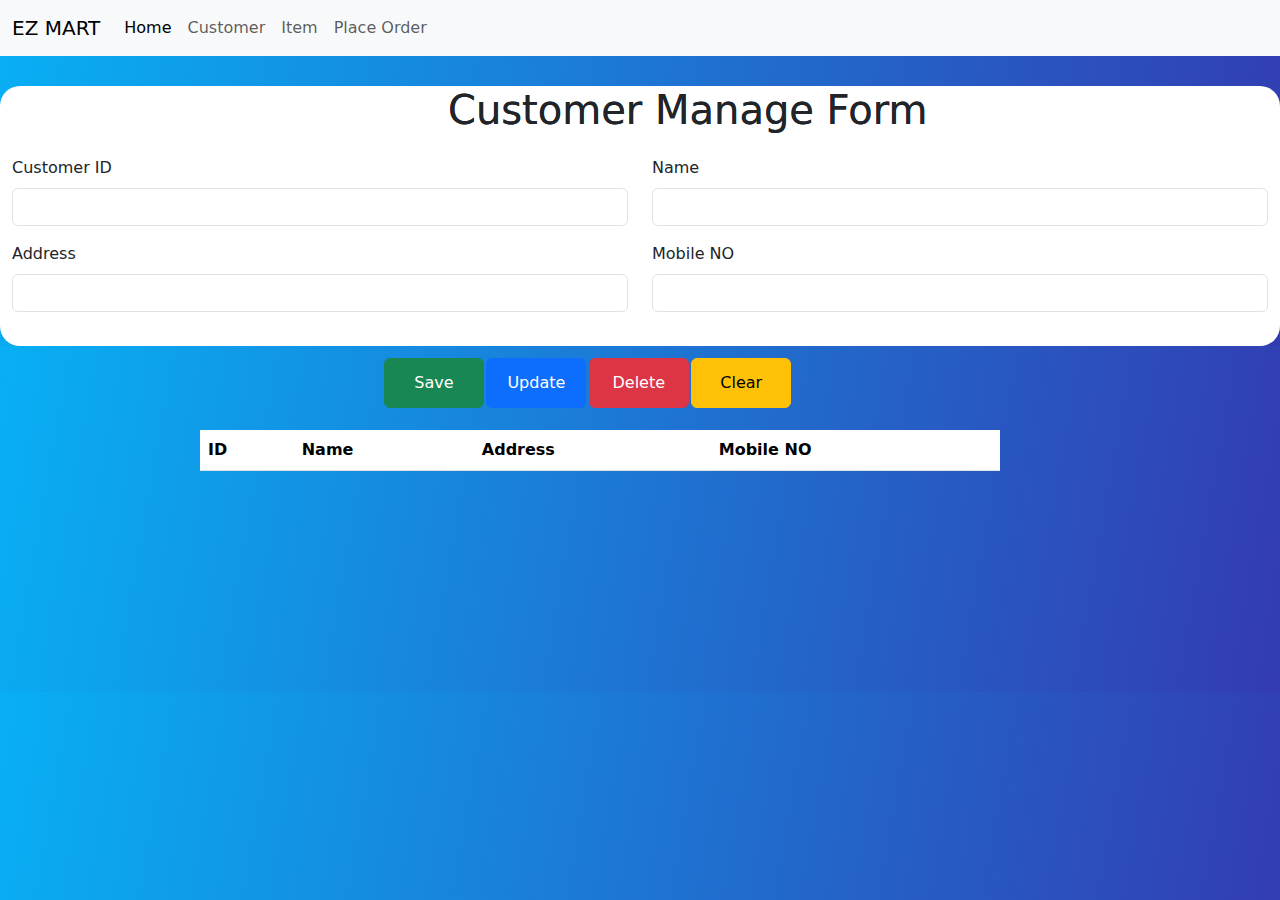
<file: index.html>
<!DOCTYPE html>
<html lang="en">
<head>
    <meta charset="UTF-8">
    <title>EZ MART</title>
    <link rel="stylesheet" href="index.css">
    <link rel="stylesheet" href="assets/normalize.css">
    <link href="https://cdn.jsdelivr.net/npm/bootstrap@5.3.3/dist/css/bootstrap.min.css" rel="stylesheet" integrity="sha384-QWTKZyjpPEjISv5WaRU9OFeRpok6YctnYmDr5pNlyT2bRjXh0JMhjY6hW+ALEwIH" crossorigin="anonymous">
</head>
<body>


<nav class="navbar navbar-expand-lg bg-body-tertiary">
    <div class="container-fluid">
        <a class="navbar-brand" href="#">EZ MART</a>
        <button class="navbar-toggler" type="button" data-bs-toggle="collapse" data-bs-target="#navbarNav" aria-controls="navbarNav" aria-expanded="false" aria-label="Toggle navigation">
            <span class="navbar-toggler-icon"></span>
        </button>
        <div class="collapse navbar-collapse" id="navbarNav">
            <ul class="navbar-nav">
                <li class="nav-item">
                    <a class="nav-link active" aria-current="page" href="#">Home</a>
                </li>
                <li class="nav-item">
                    <button id="cusForm" class="nav-link" href="#">Customer</button>
                </li>
                <li class="nav-item">
                    <button id="itemForm" class="nav-link" href="#">Item</button>
                </li>
                <li class="nav-item">
                    <button id="placeOrderForm" class="nav-link">Place Order</button>
                </li>
            </ul>
        </div>
    </div>
</nav>


<div style="height: 30px;"></div>

<section id="customerSec">


    <div style="background: white; border-radius: 20px; height: 260px" class="container-fluid">
        <div class="row">
            <div class="col-lg-6 ">

                <form>
                    <div class="mb-3">

                        <div style="height: 70px"><h1 style="position: absolute; left: 35%">Customer Manage Form</h1></div>

                        <label for="cusId" class="form-label">Customer ID</label>
                        <input type="text" class="form-control" id="cusId" aria-describedby="emailHelp">
                    </div>

                    <div class="mb-3">
                        <label for="cusLAddress" class="form-label">Address</label>
                        <input type="text" class="form-control" id="cusLAddress">
                    </div>

                    <div style="height: 30px;"></div>

                    <button style="position: absolute; left: 30%; width: 100px; height: 50px" id="cusSubmit" type="button" class="btn btn-success">Save</button>
                    <button style="position: absolute; left: 38%; width: 100px; height: 50px" id="cusUpdate" type="button" class="btn btn-primary">Update</button>
                    <button style="position: absolute; left: 46%; width: 100px; height: 50px" id="cusDelete" type="button" class="btn btn-danger">Delete</button>
                    <button style="position: absolute; left: 54%; width: 100px; height: 50px" id="cusReset" type="reset" class="btn btn-warning">Clear</button>
                </form>

            </div>

            <div class="col-lg-6 ">
                <div style="height: 70px"><h1 style="position: absolute; left: 35%">Customer Manage Form</h1></div>

                <div class="mb-3">
                    <label for="cusName" class="form-label">Name</label>
                    <input type="text" class="form-control" id="cusName">
                </div>
                <div class="mb-3">
                    <label for="cusMobile" class="form-label">Mobile NO</label>
                    <input type="text" class="form-control" id="cusMobile">
                </div>

            </div>
        </div>
    </div>

    <table style="width: 800px; position: absolute; top: 430px; left: 200px" class="table">
        <thead>
        <tr>
            <th scope="col">ID</th>
            <th scope="col">Name</th>
            <th scope="col">Address</th>
            <th scope="col">Mobile NO</th>
        </tr>
        </thead>

        <tbody id="cusTBody">

        </tbody>
    </table>

</section>


<section id="itemSec">

    <!--    <h1 style="position: absolute; left: 35%">Customer Manage Form</h1>-->

    <div class="container-fluid">
        <div class="row">
            <div class="col-lg-6 ">

                <form>
                    <div class="mb-3">
                        <label for="itemId" class="form-label">Item Code</label>
                        <input type="text" class="form-control" id="itemId">
                    </div>

                    <div class="mb-3">
                        <label for="itemDescription" class="form-label">Description</label>
                        <input type="text" class="form-control" id="itemDescription">
                    </div>

                    <button style="width: 100px; height: 50px" id="itemSave" type="button" class="btn btn-success">Save</button>
                    <button style="width: 100px; height: 50px" id="itemUpdate" type="button" class="btn btn-primary">Update</button>
                    <button style="width: 100px; height: 50px" id="itemDelete" type="button" class="btn btn-danger">Delete</button>
                    <button style="width: 100px; height: 50px" id="itemClear" type="reset" class="btn btn-warning">Clear</button>
                </form>

            </div>

            <div class="col-lg-6 ">

                <div class="mb-3">
                    <label for="itemQty" class="form-label">QTY</label>
                    <input type="text" class="form-control" id="itemQty">
                </div>
                <div class="mb-3">
                    <label for="itemPrice" class="form-label">Price</label>
                    <input type="text" class="form-control" id="itemPrice">
                </div>

            </div>
        </div>
    </div>

    <table style="position: absolute; top: 350px" class="table">
        <thead>
        <tr>
            <th scope="col">Code</th>
            <th scope="col">Name</th>
            <th scope="col">Description</th>
            <th scope="col">Qty</th>
        </tr>
        </thead>
        <tbody id="itemTBody">

        </tbody>
    </table>

</section>


<section id="placeOrderSec">

    <!--    <h1 style="position: absolute; left: 35%">Customer Manage Form</h1>-->

    <div class="container-fluid">
        <div class="row">
            <div class="col-lg-4">

                <form>
                    <div class="mb-3">
                        <label for="orderId" class="form-label">Order ID</label>
                        <input type="text" class="form-control" id="orderId">
                    </div>

                    <div class="mb-3">
                        <label for="orderItemCode" class="form-label">Item Code</label>
                        <input type="text" class="form-control" id="orderItemCode">
                    </div>

                    <div class="mb-3">
                        <label for="orderCusId" class="form-label">Customer ID</label>
                        <input type="text" class="form-control" id="orderCusId">
                    </div>

                </form>

            </div>

            <div class="col-lg-4 ">

                <div class="mb-3">
                    <label for="orderQtyOnHand" class="form-label">QTY On Hand</label>
                    <input type="text" class="form-control" id="orderQtyOnHand">
                </div>

                <div class="mb-3">
                    <label for="orderDescription" class="form-label">Item Description</label>
                    <input type="text" class="form-control" id="orderDescription">
                </div>

                <div class="mb-3">
                    <label for="orderCusName" class="form-label">Customer Name</label>
                    <input type="text" class="form-control" id="orderCusName">
                </div>

                <button style="width: 106px; height: 50px" id="orderSave" type="button" class="btn btn-success">Add to cart</button>
                <button style="width: 100px; height: 50px" id="orderUpdate" type="button" class="btn btn-primary">Update</button>
                <button style="width: 100px; height: 50px" id="orderDelete" type="button" class="btn btn-danger">Delete</button>
                <button style="width: 100px; height: 50px" id="orderClear" type="reset" class="btn btn-warning">Clear</button>

            </div>

            <div class="col-lg-4 ">

                <div class="mb-3">
                    <label for="orderUnitPrice" class="form-label">Unit Price</label>
                    <input type="text" class="form-control" id="orderUnitPrice">
                </div>

                <div class="mb-3">
                    <label for="orderQty" class="form-label">QTY</label>
                    <input type="text" class="form-control" id="orderQty">
                </div>

                <div class="mb-3">
                    <label for="orderTotal" class="form-label">Total</label>
                    <input type="text" class="form-control" id="orderTotal">
                </div>

            </div>
        </div>
    </div>

    <table style="position: absolute; top: 450px" class="table">
        <thead>
        <tr>
            <th scope="col">Item Code</th>
            <th scope="col">Description</th>
            <th scope="col">QTY On Hand</th>
            <th scope="col">Unit Price</th>
            <th scope="col">Total</th>
        </tr>
        </thead>
        <tbody id="orderTBody">

        </tbody>
    </table>

</section>


<script src="assets/lib/jquery-3.7.1.min.js"></script>
<script src="index.js"></script>
<script src="https://cdn.jsdelivr.net/npm/bootstrap@5.3.3/dist/js/bootstrap.bundle.min.js" integrity="sha384-YvpcrYf0tY3lHB60NNkmXc5s9fDVZLESaAA55NDzOxhy9GkcIdslK1eN7N6jIeHz" crossorigin="anonymous"></script>


</body>
</html>
</file>
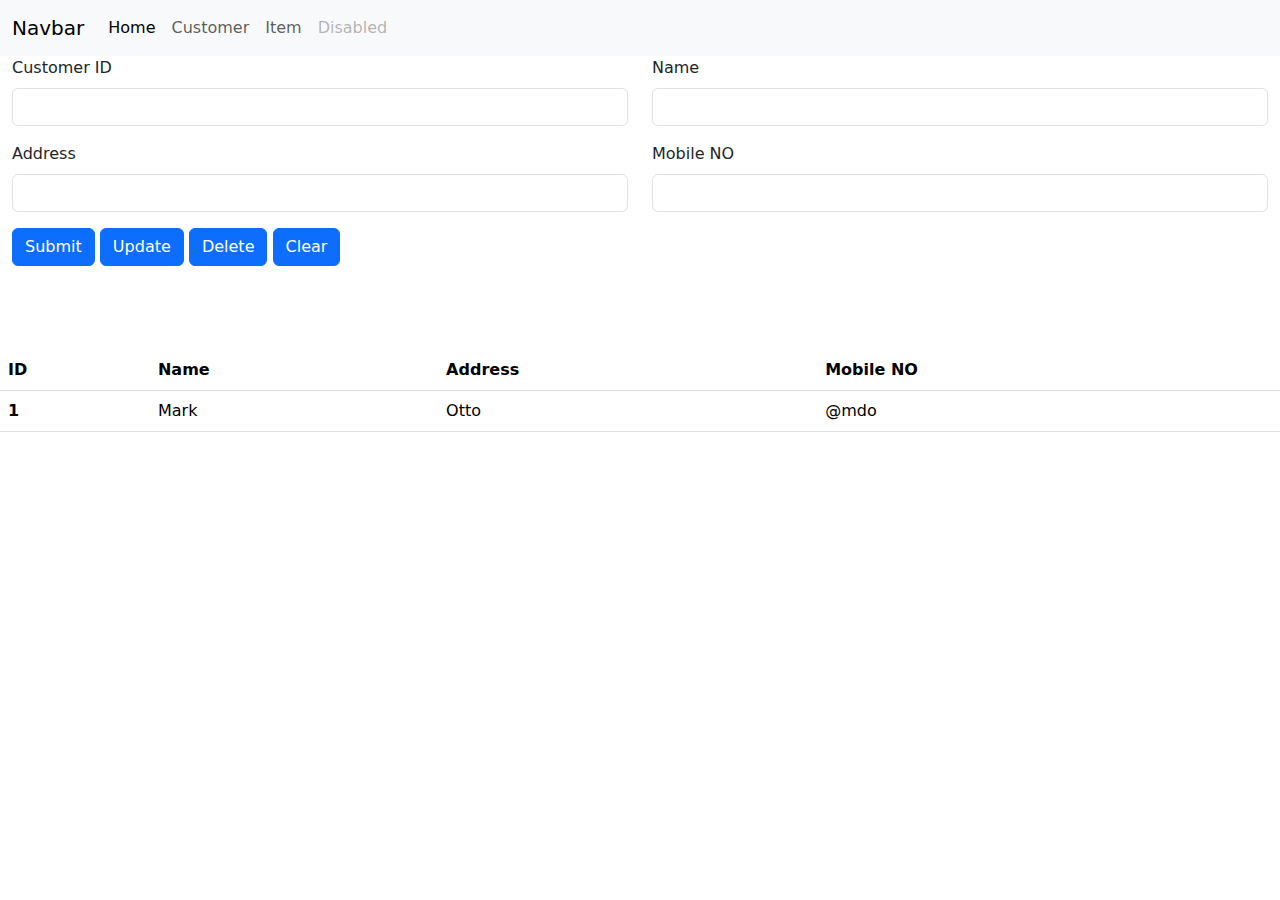
<file: customerForm.html>
<!DOCTYPE html>
<html lang="en">
<head>
    <meta charset="UTF-8">
    <title>Customer</title>
    <link rel="stylesheet" href="assets/normalize.css">
    <link href="https://cdn.jsdelivr.net/npm/bootstrap@5.3.3/dist/css/bootstrap.min.css" rel="stylesheet" integrity="sha384-QWTKZyjpPEjISv5WaRU9OFeRpok6YctnYmDr5pNlyT2bRjXh0JMhjY6hW+ALEwIH" crossorigin="anonymous">
</head>
<body>

<section id="customerSec">

    <nav class="navbar navbar-expand-lg bg-body-tertiary">
        <div class="container-fluid">
            <a class="navbar-brand" href="#">Navbar</a>
            <button class="navbar-toggler" type="button" data-bs-toggle="collapse" data-bs-target="#navbarNav" aria-controls="navbarNav" aria-expanded="false" aria-label="Toggle navigation">
                <span class="navbar-toggler-icon"></span>
            </button>
            <div class="collapse navbar-collapse" id="navbarNav">
                <ul class="navbar-nav">
                    <li class="nav-item">
                        <a class="nav-link active" aria-current="page" href="#">Home</a>
                    </li>
                    <li class="nav-item">
                        <a class="nav-link" href="#">Customer</a>
                    </li>
                    <li class="nav-item">
                        <a class="nav-link" href="#">Item</a>
                    </li>
                    <li class="nav-item">
                        <a class="nav-link disabled" aria-disabled="true">Disabled</a>
                    </li>
                </ul>
            </div>
        </div>
    </nav>

<!--    <h1 style="position: absolute; left: 35%">Customer Manage Form</h1>-->

    <div class="container-fluid">
        <div class="row">
            <div class="col-lg-6 ">

                <form>
                    <div class="mb-3">
                        <label for="cusId" class="form-label">Customer ID</label>
                        <input type="text" class="form-control" id="cusId" aria-describedby="emailHelp">
                    </div>

                    <div class="mb-3">
                        <label for="cusLAddress" class="form-label">Address</label>
                        <input type="text" class="form-control" id="cusLAddress">
                    </div>

                    <button type="button" class="btn btn-primary">Submit</button>
                    <button type="button" class="btn btn-primary">Update</button>
                    <button type="button" class="btn btn-primary">Delete</button>
                    <button type="button" class="btn btn-primary">Clear</button>
                </form>

            </div>

            <div class="col-lg-6 ">

                <div class="mb-3">
                    <label for="cusName" class="form-label">Name</label>
                    <input type="text" class="form-control" id="cusName">
                </div>
                <div class="mb-3">
                    <label for="cusMobile" class="form-label">Mobile NO</label>
                    <input type="text" class="form-control" id="cusMobile">
                </div>

            </div>
        </div>
    </div>

    <table style="position: absolute; top: 350px" class="table">
        <thead>
        <tr>
            <th scope="col">ID</th>
            <th scope="col">Name</th>
            <th scope="col">Address</th>
            <th scope="col">Mobile NO</th>
        </tr>
        </thead>
        <tbody>
        <tr>
            <th scope="row">1</th>
            <td>Mark</td>
            <td>Otto</td>
            <td>@mdo</td>
        </tr>

        </tbody>
    </table>

</section>


<script src="https://cdn.jsdelivr.net/npm/bootstrap@5.3.3/dist/js/bootstrap.bundle.min.js" integrity="sha384-YvpcrYf0tY3lHB60NNkmXc5s9fDVZLESaAA55NDzOxhy9GkcIdslK1eN7N6jIeHz" crossorigin="anonymous"></script>

</body>
</html>
</file>
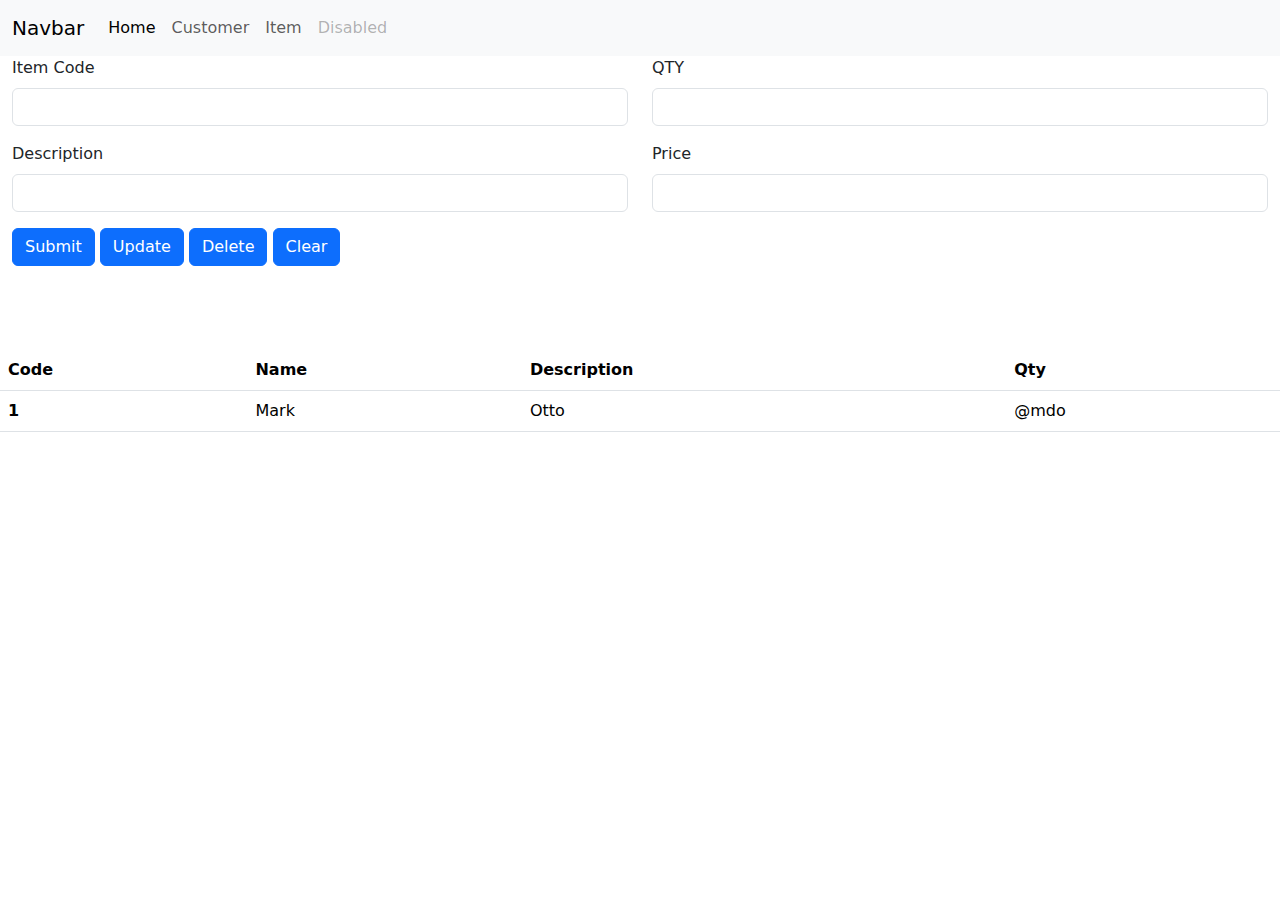
<file: itemForm.html>
<!DOCTYPE html>
<html lang="en">
<head>
    <meta charset="UTF-8">
    <title>Item</title>
    <link rel="stylesheet" href="assets/normalize.css">
    <link href="https://cdn.jsdelivr.net/npm/bootstrap@5.3.3/dist/css/bootstrap.min.css" rel="stylesheet" integrity="sha384-QWTKZyjpPEjISv5WaRU9OFeRpok6YctnYmDr5pNlyT2bRjXh0JMhjY6hW+ALEwIH" crossorigin="anonymous">
</head>
<body>

<section id="itemSec">

    <nav class="navbar navbar-expand-lg bg-body-tertiary">
        <div class="container-fluid">
            <a class="navbar-brand" href="#">Navbar</a>
            <button class="navbar-toggler" type="button" data-bs-toggle="collapse" data-bs-target="#navbarNav" aria-controls="navbarNav" aria-expanded="false" aria-label="Toggle navigation">
                <span class="navbar-toggler-icon"></span>
            </button>
            <div class="collapse navbar-collapse" id="navbarNav">
                <ul class="navbar-nav">
                    <li class="nav-item">
                        <a class="nav-link active" aria-current="page" href="#">Home</a>
                    </li>
                    <li class="nav-item">
                        <button class="nav-link" href="#">Customer</button>
                    </li>
                    <li class="nav-item">
                        <button class="nav-link" href="#">Item</button>
                    </li>
                    <li class="nav-item">
                        <a class="nav-link disabled" aria-disabled="true">Disabled</a>
                    </li>
                </ul>
            </div>
        </div>
    </nav>

    <!--    <h1 style="position: absolute; left: 35%">Customer Manage Form</h1>-->

    <div class="container-fluid">
        <div class="row">
            <div class="col-lg-6 ">

                <form>
                    <div class="mb-3">
                        <label for="itemId" class="form-label">Item Code</label>
                        <input type="text" class="form-control" id="itemId" aria-describedby="emailHelp">
                    </div>

                    <div class="mb-3">
                        <label for="itemDescription" class="form-label">Description</label>
                        <input type="text" class="form-control" id="itemDescription">
                    </div>

                    <button type="button" class="btn btn-primary">Submit</button>
                    <button type="button" class="btn btn-primary">Update</button>
                    <button type="button" class="btn btn-primary">Delete</button>
                    <button type="button" class="btn btn-primary">Clear</button>
                </form>

            </div>

            <div class="col-lg-6 ">

                <div class="mb-3">
                    <label for="itemQty" class="form-label">QTY</label>
                    <input type="text" class="form-control" id="itemQty">
                </div>
                <div class="mb-3">
                    <label for="itemPrice" class="form-label">Price</label>
                    <input type="text" class="form-control" id="itemPrice">
                </div>

            </div>
        </div>
    </div>

    <table style="position: absolute; top: 350px" class="table">
        <thead>
        <tr>
            <th scope="col">Code</th>
            <th scope="col">Name</th>
            <th scope="col">Description</th>
            <th scope="col">Qty</th>
        </tr>
        </thead>
        <tbody>
        <tr>
            <th scope="row">1</th>
            <td>Mark</td>
            <td>Otto</td>
            <td>@mdo</td>
        </tr>

        </tbody>
    </table>

</section>


<script src="https://cdn.jsdelivr.net/npm/bootstrap@5.3.3/dist/js/bootstrap.bundle.min.js" integrity="sha384-YvpcrYf0tY3lHB60NNkmXc5s9fDVZLESaAA55NDzOxhy9GkcIdslK1eN7N6jIeHz" crossorigin="anonymous"></script>

</body>
</html>
</file>
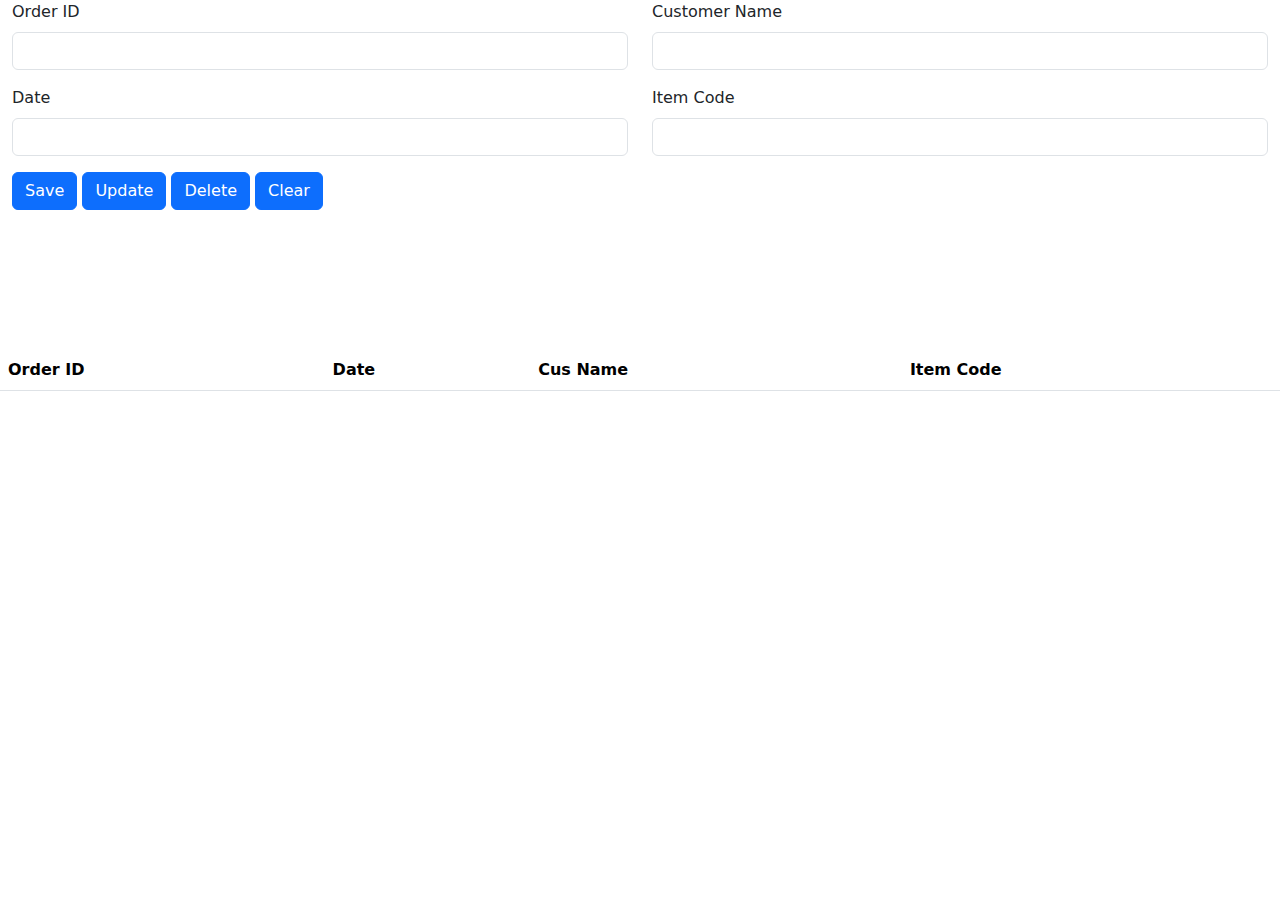
<file: placeOrderForm.html>
<!DOCTYPE html>
<html lang="en">
<head>
    <meta charset="UTF-8">
    <title>Title</title>
    <link rel="stylesheet" href="assets/normalize.css">
    <link href="https://cdn.jsdelivr.net/npm/bootstrap@5.3.3/dist/css/bootstrap.min.css" rel="stylesheet" integrity="sha384-QWTKZyjpPEjISv5WaRU9OFeRpok6YctnYmDr5pNlyT2bRjXh0JMhjY6hW+ALEwIH" crossorigin="anonymous">
</head>
<body>

<section id="placeOrderSec">

    <!--    <h1 style="position: absolute; left: 35%">Customer Manage Form</h1>-->

    <div class="container-fluid">
        <div class="row">
            <div class="col-lg-6 ">

                <form>
                    <div class="mb-3">
                        <label for="orderId" class="form-label">Order ID</label>
                        <input type="text" class="form-control" id="orderId">
                    </div>

                    <div class="mb-3">
                        <label for="orderDate" class="form-label">Date</label>
                        <input type="text" class="form-control" id="orderDate">
                    </div>

                    <button id="orderSave" type="button" class="btn btn-primary">Save</button>
                    <button id="orderUpdate" type="button" class="btn btn-primary">Update</button>
                    <button id="orderDelete" type="button" class="btn btn-primary">Delete</button>
                    <button id="orderClear" type="reset" class="btn btn-primary">Clear</button>
                </form>

            </div>

            <div class="col-lg-6 ">

                <div class="mb-3">
                    <label for="orderCusName" class="form-label">Customer Name</label>
                    <input type="text" class="form-control" id="orderCusName">
                </div>
                <div class="mb-3">
                    <label for="orderItemCode" class="form-label">Item Code</label>
                    <input type="text" class="form-control" id="orderItemCode">
                </div>

            </div>
        </div>
    </div>

    <table style="position: absolute; top: 350px" class="table">
        <thead>
        <tr>
            <th scope="col">Order ID</th>
            <th scope="col">Date</th>
            <th scope="col">Cus Name</th>
            <th scope="col">Item Code</th>
        </tr>
        </thead>
        <tbody id="orderTBody">

        </tbody>
    </table>

</section>

<script src="https://cdn.jsdelivr.net/npm/bootstrap@5.3.3/dist/js/bootstrap.bundle.min.js" integrity="sha384-YvpcrYf0tY3lHB60NNkmXc5s9fDVZLESaAA55NDzOxhy9GkcIdslK1eN7N6jIeHz" crossorigin="anonymous"></script>

</body>
</html>
</file>
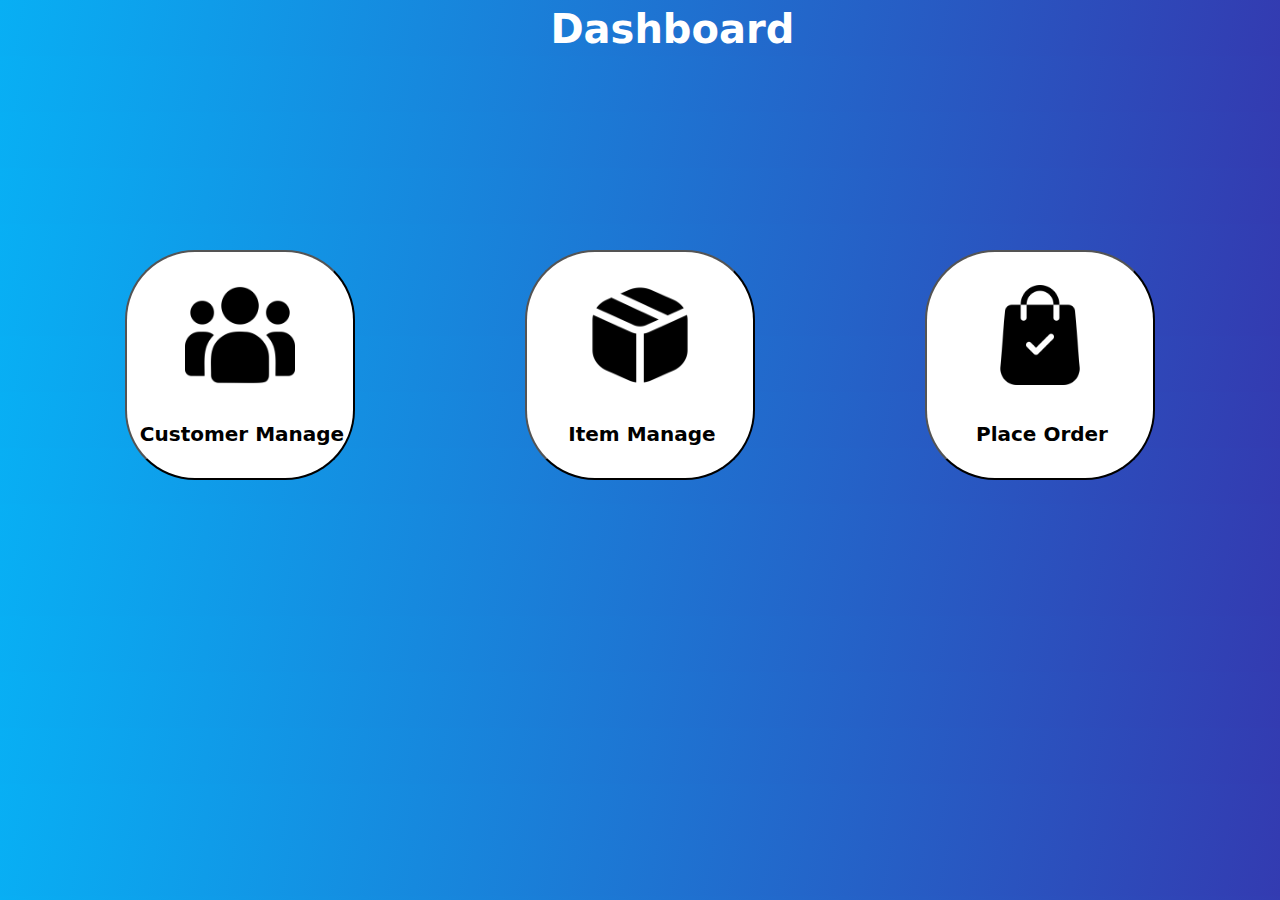
<file: testIndex.html>
<!DOCTYPE html>
<html lang="en">
<head>
    <meta charset="UTF-8">
    <title>Title</title>
    <link rel="stylesheet" href="test.css">
    <link rel="stylesheet" href="Dashboard.css">
    <link rel="stylesheet" href="assets/normalize.css">
    <link href="https://cdn.jsdelivr.net/npm/bootstrap@5.3.3/dist/css/bootstrap.min.css" rel="stylesheet" integrity="sha384-QWTKZyjpPEjISv5WaRU9OFeRpok6YctnYmDr5pNlyT2bRjXh0JMhjY6hW+ALEwIH" crossorigin="anonymous">
</head>
<body>

<div id="dashBoardSection">

    <div class="dashMainBox">

        <h1 style="color: white; font-weight: bolder">Dashboard</h1>

            <button id="cusBox">
                <img src="assets/images/customer_3126647.png" title="customer" alt="img">
                <h3>Customer Manage</h3>
            </button>



            <button id="itemBox">
                <img src="assets/images/package_5859347.png" title="item" alt="img">
                <h3>Item Manage</h3>
            </button>



            <button id="orderBox">
                <img src="assets/images/shopping-bag_1007959.png" title="order" alt="img">
                <h3>Place Order</h3>
            </button>


    </div>

</div>


<section id="customerSec">


    <div class="container-fluid">
        <div  style="background: white; border-bottom-right-radius: 200px; border-top-right-radius: 200px; width: 80%; height: 590px">
            <div class="row">

                <div class="col-lg-4 ">

                    <form>
                        <div style="height: 70px; position:absolute; left: 0px; width: 1000px"><h1 style="position: absolute; left: 35%">Customer Manage Form</h1></div>

                        <div style="position: absolute; top: 70px; left: 150px; width: 350px" class="mb-3">
                            <label for="cusId" class="form-label">Customer ID</label>
                            <input type="text" class="form-control" id="cusId" aria-describedby="emailHelp">
                        </div>

                        <div style="position: absolute; top: 155px;  left: 150px; width: 350px" class="mb-3">
                            <label for="cusLAddress" class="form-label">Address</label>
                            <input type="text" class="form-control" id="cusLAddress">
                        </div>

                        <!--                    <div style="height: 30px;"></div>-->

                        <button style="position: absolute; top: 45vh; left: 22%; width: 100px; height: 50px" id="cusSubmit" type="button" class="btn btn-success">Save</button>
                        <button style="position: absolute; top: 45vh; left: 30%; width: 100px; height: 50px" id="cusUpdate" type="button" class="btn btn-primary">Update</button>
                        <button style="position: absolute; top: 45vh; left: 38%; width: 100px; height: 50px" id="cusDelete" type="button" class="btn btn-danger">Delete</button>
                        <button style="position: absolute; top: 45vh; left: 46%; width: 100px; height: 50px" id="cusReset" type="reset" class="btn btn-warning">Clear</button>
                    </form>

                </div>

                <div class="col-lg-4 ">
                    <!--                <div style="height: 70px"><h1 style="position: absolute; left: 35%">Customer Manage Form</h1></div>-->

                    <div style="position: absolute; top: 70px; left: 550px; width: 350px" class="mb-3">
                        <label for="cusName" class="form-label">Name</label>
                        <input type="text" class="form-control" id="cusName">
                    </div>

                    <div style="position: absolute; top: 155px;  left: 550px; width: 350px" class="mb-3">
                        <label for="cusMobile" class="form-label">Mobile NO</label>
                        <input type="text" class="form-control" id="cusMobile">
                    </div>

                </div>
            </div>
        </div>
    </div>

    <table style="width: 800px; position: absolute; top: 350px; left: 100px" class="table">
        <thead>
        <tr>
            <th style="width: 200px" scope="col">ID</th>
            <th style="width: 200px" scope="col">Name</th>
            <th style="width: 200px" scope="col">Address</th>
            <th style="width: 200px" scope="col">Mobile NO</th>
        </tr>
        </thead>

        <tbody id="cusTBody">

        </tbody>
    </table>

</section>


<section id="itemSec">

    <div class="container-fluid">

        <div  style=" position: relative; top: 10px; background: white; border-bottom-right-radius: 200px; border-top-right-radius: 200px; width: 80%; height: 580px">

            <div class="row">
                <div class="col-lg-6 ">

                    <form>

                        <div style="height: 70px; position:absolute; left: 0px; width: 1000px"><h1 style="position: absolute; left: 35%">Item Manage Form</h1></div>

                        <div style="position: absolute; top: 70px; left: 150px; width: 350px" class="mb-3">
                            <label for="itemId" class="form-label">Item Code</label>
                            <input type="text" class="form-control" id="itemId">
                        </div>

                        <div style="position: absolute; top: 155px;  left: 150px; width: 350px" class="mb-3">
                            <label for="itemDescription" class="form-label">Description</label>
                            <input type="text" class="form-control" id="itemDescription">
                        </div>

                        <button style="position: absolute; top: 45vh; left: 27%; width: 100px; height: 50px" id="itemSave" type="button" class="btn btn-success">Save</button>
                        <button style="position: absolute; top: 45vh; left: 37%; width: 100px; height: 50px" id="itemUpdate" type="button" class="btn btn-primary">Update</button>
                        <button style="position: absolute; top: 45vh; left: 47%; width: 100px; height: 50px" id="itemDelete" type="button" class="btn btn-danger">Delete</button>
                        <button style="position: absolute; top: 45vh; left: 57%; width: 100px; height: 50px" id="itemClear" type="reset" class="btn btn-warning">Clear</button>
                    </form>

                </div>

                <div style="position: absolute; top: 70px; left: 550px; width: 350px" class="col-lg-6 ">

                    <div class="mb-3">
                        <label for="itemQty" class="form-label">QTY</label>
                        <input type="text" class="form-control" id="itemQty">
                    </div>
                    <div class="mb-3">
                        <label for="itemPrice" class="form-label">Price</label>
                        <input type="text" class="form-control" id="itemPrice">
                    </div>

                </div>
            </div>
        </div>
    </div>

    <table style="width: 800px; position: absolute; top: 350px; left: 100px" class="table">
        <thead>
        <tr>
            <th scope="col">Code</th>
            <th scope="col">Name</th>
            <th scope="col">Description</th>
            <th scope="col">Qty</th>
        </tr>
        </thead>
        <tbody id="itemTBody">

        </tbody>
    </table>

</section>


<section id="placeOrderSec">


    <div class="container-fluid">

        <div  style=" position: relative; top: 5px; background: white; border-bottom-right-radius: 200px; border-top-right-radius: 200px; width: 80%; height: 590px">

            <div class="row">
                <div class="col-lg-4">

                    <form>

                        <div style="height: 70px; position:absolute; left: 0px; width: 1000px"><h1 style="position: absolute; left: 35%">Place Order Form</h1></div>

                        <div style="width: 270px; position:relative; top: 60px; left: 20px;" class="mb-3">
                            <label for="orderId" class="form-label">Order ID</label>
                            <input type="text" class="form-control" id="orderId">
                        </div>

                        <div style="width: 270px; position:relative; top: 60px; left: 20px;" class="mb-3">
                            <label for="orderItemCode" class="form-label">Item Code</label>
                            <input type="text" class="form-control" id="orderItemCode">
                        </div>

                        <div style="width: 270px; position:relative; top: 60px; left: 20px;" class="mb-3">
                            <label for="orderCusId" class="form-label">Customer ID</label>
                            <input type="text" class="form-control" id="orderCusId">
                        </div>

                    </form>

                </div>

                <div class="col-lg-4 ">

                    <div style="width: 270px; position:relative; top: 60px" class="mb-3">
                        <label for="orderQtyOnHand" class="form-label">QTY On Hand</label>
                        <input type="text" class="form-control" id="orderQtyOnHand">
                    </div>

                    <div style="width: 270px; position:relative; top: 60px" class="mb-3">
                        <label for="orderDescription" class="form-label">Item Description</label>
                        <input type="text" class="form-control" id="orderDescription">
                    </div>

                    <div style="width: 270px; position:relative; top: 60px" class="mb-3">
                        <label for="orderCusName" class="form-label">Customer Name</label>
                        <input type="text" class="form-control" id="orderCusName">
                    </div>

                    <button style="width: 80px; height: 55px; position:relative; top: 60px;" id="orderSave" type="button" class="btn btn-success">Add to cart</button>
                    <button style="width: 80px; height: 55px; position:relative; top: 60px;" id="orderUpdate" type="button" class="btn btn-primary">Update</button>
                    <button style="width: 80px; height: 55px; position:relative; top: 60px;" id="orderDelete" type="button" class="btn btn-danger">Delete</button>
                    <button style="width: 80px; height: 55px; position:relative; top: 60px;" id="orderClear" type="reset" class="btn btn-warning">Clear</button>

                </div>

                <div class="col-lg-4 ">

                    <div style="width: 270px; position:relative; top: 60px" class="mb-3">
                        <label for="orderUnitPrice" class="form-label">Unit Price</label>
                        <input type="text" class="form-control" id="orderUnitPrice">
                    </div>

                    <div style="width: 270px; position:relative; top: 60px" class="mb-3">
                        <label for="orderQty" class="form-label">QTY</label>
                        <input type="text" class="form-control" id="orderQty">
                    </div>

                    <div style="width: 270px; position:relative; top: 60px" class="mb-3">
                        <label for="orderTotal" class="form-label">Total</label>
                        <input type="text" class="form-control" id="orderTotal">
                    </div>

                </div>
            </div>
        </div>
    </div>

    <table style="width: 800px;position: absolute; top: 400px; left: 50px;" class="table">
        <thead>
        <tr>
            <th scope="col">Item Code</th>
            <th scope="col">Description</th>
            <th scope="col">QTY On Hand</th>
            <th scope="col">Unit Price</th>
            <th scope="col">Total</th>
        </tr>
        </thead>
        <tbody id="orderTBody">

        </tbody>
    </table>

</section>


<script src="assets/lib/jquery-3.7.1.min.js"></script>
<script src="test.js"></script>
<script src="https://cdn.jsdelivr.net/npm/bootstrap@5.3.3/dist/js/bootstrap.bundle.min.js" integrity="sha384-YvpcrYf0tY3lHB60NNkmXc5s9fDVZLESaAA55NDzOxhy9GkcIdslK1eN7N6jIeHz" crossorigin="anonymous"></script>

</body>
</html>
</file>
<file: index.css>
body{
    background: linear-gradient(100deg, rgb(8, 175, 244),rgb(51, 59, 177))
}
</file>
<file: test.css>
body{
    background: linear-gradient(100deg, rgb(8, 175, 244),rgb(51, 59, 177));
}
</file>
<file: Dashboard.css>
:root{
    --primary: rgb(8, 175, 244);
    --secondary:rgb(51, 59, 177);
}

#dashMain{
    width: 100vw;
    height: 100vh;
    background: linear-gradient(100deg, var(--primary), var(--secondary));
    position: relative;
}

h1{
    position: relative;
    top: 5px;
    left: 43%;
    max-width: 500px;
}

#cusBox{
    width: 230px;
    height: 230px;
    background-color: white;
    border-radius: 70px;
    position: absolute;
    top: -170px;
    bottom: 0;
    right: 0;
    left: -800px;
    margin: auto;
}

#itemBox{
    width: 230px;
    height: 230px;
    background-color: white;
    border-radius: 70px;
    position: absolute;
    top: -170px;
    bottom: 0;
    right: 0;
    left: 0;
    margin: auto;
}
#orderBox{
    width: 230px;
    height: 230px;
    background-color: white;
    border-radius: 70px;
    position: absolute;
    top: -170px;
    bottom: 0;
    right: 0;
    left: 800px;
    margin: auto;
}

#cusBox>img{
    width: 110px;
    aspect-ratio: 1/1;
    position: absolute;
    top: -60px;
    bottom: 0;
    right: 0;
    left: 0;
    margin: auto;
}

#itemBox>img{
    width: 120px;
    aspect-ratio: 1/1;
    position: absolute;
    top: -60px;
    bottom: 0;
    right: 0;
    left: 0;
    margin: auto;
}

#orderBox>img{
    width: 100px;
    aspect-ratio: 1/1;
    position: absolute;
    top: -60px;
    bottom: 0;
    right: 0;
    left: 0;
    margin: auto;
}

#cusBox>h3{
    width: 500px;
    font-size: 20px;
    font-weight: bolder;
    position: absolute;
    top: 170px;
    bottom: 0;
    right: 0;
    left: -135px;
    margin: auto;
}

#itemBox>h3{
    width: 500px;
    font-size: 20px;
    font-weight: bolder;
    position: absolute;
    top: 170px;
    bottom: 0;
    right: 0;
    left: -135px;
    margin: auto;
}

#orderBox>h3{
    width: 500px;
    font-size: 20px;
    font-weight: bolder;
    position: absolute;
    top: 170px;
    bottom: 0;
    right: 0;
    left: -135px;
    margin: auto;
}

@media screen and (max-width: 600px) {

    #dashMain{
        width: 600px;
        height: 700px;
        background: linear-gradient(135deg, var(--primary), var(--secondary));
        position: relative;
    }

    .dashMainBox{
        position: absolute;
    }

    h1 {
        position: absolute;
        top: 0;
        bottom: 0;
        right: 0;
        left: 210px;
        margin: auto;
    }

    .dashMainBox > a > #cusBox {
        width: 180px;
        height: 180px;
        background-color: white;
        border-radius: 70px;
        position: absolute;
        top: 150px;
        bottom: 0;
        right: 0;
        left: 200px;
        margin: auto;
    }

    #itemBox > img {
        width: 80px;
        aspect-ratio: 1/1;
        position: absolute;
        top: -60px;
        bottom: 0;
        right: 0;
        left: 0;
        margin: auto;
    }

    .dashMainBox > a > #itemBox {
        width: 180px;
        height: 180px;
        background-color: white;
        border-radius: 70px;
        position: absolute;
        top: 350px;
        bottom: 0;
        right: 0;
        left: 200px;
        margin: auto;
    }

    #itemBox > h3 {
        width: 500px;
        font-size: 15px;
        font-weight: bolder;
        position: absolute;
        top: 120px;
        bottom: 0;
        right: 0;
        left: -160px;
        margin: auto;
    }

    #cusBox > img {
        width: 50px;
        aspect-ratio: 1/1;
        position: absolute;
        top: -60px;
        bottom: 0;
        right: 0;
        left: 0;
        margin: auto;
    }

    #cusBox > h3 {
        width: 500px;
        font-size: 15px;
        font-weight: bolder;
        position: absolute;
        top: 120px;
        bottom: 0;
        right: 0;
        left: -160px;
        margin: auto;
    }

    .dashMainBox > a > #orderBox {
        width: 180px;
        height: 180px;
        background-color: white;
        border-radius: 70px;
        position: absolute;
        top: 550px;
        bottom: 0;
        right: 0;
        left: 200px;
        margin: auto;
    }

    #orderBox>img {
        width: 50px;
        aspect-ratio: 1/1;
        position: absolute;
        top: -60px;
        bottom: 0;
        right: 0;
        left: 0;
    }

    #orderBox>h3{
        width: 500px;
        font-size: 15px;
        font-weight: bolder;
        position: absolute;
        top: 120px;
        bottom: 0;
        right: 0;
        left: -160px;
        margin: auto;
    }

}
</file>
